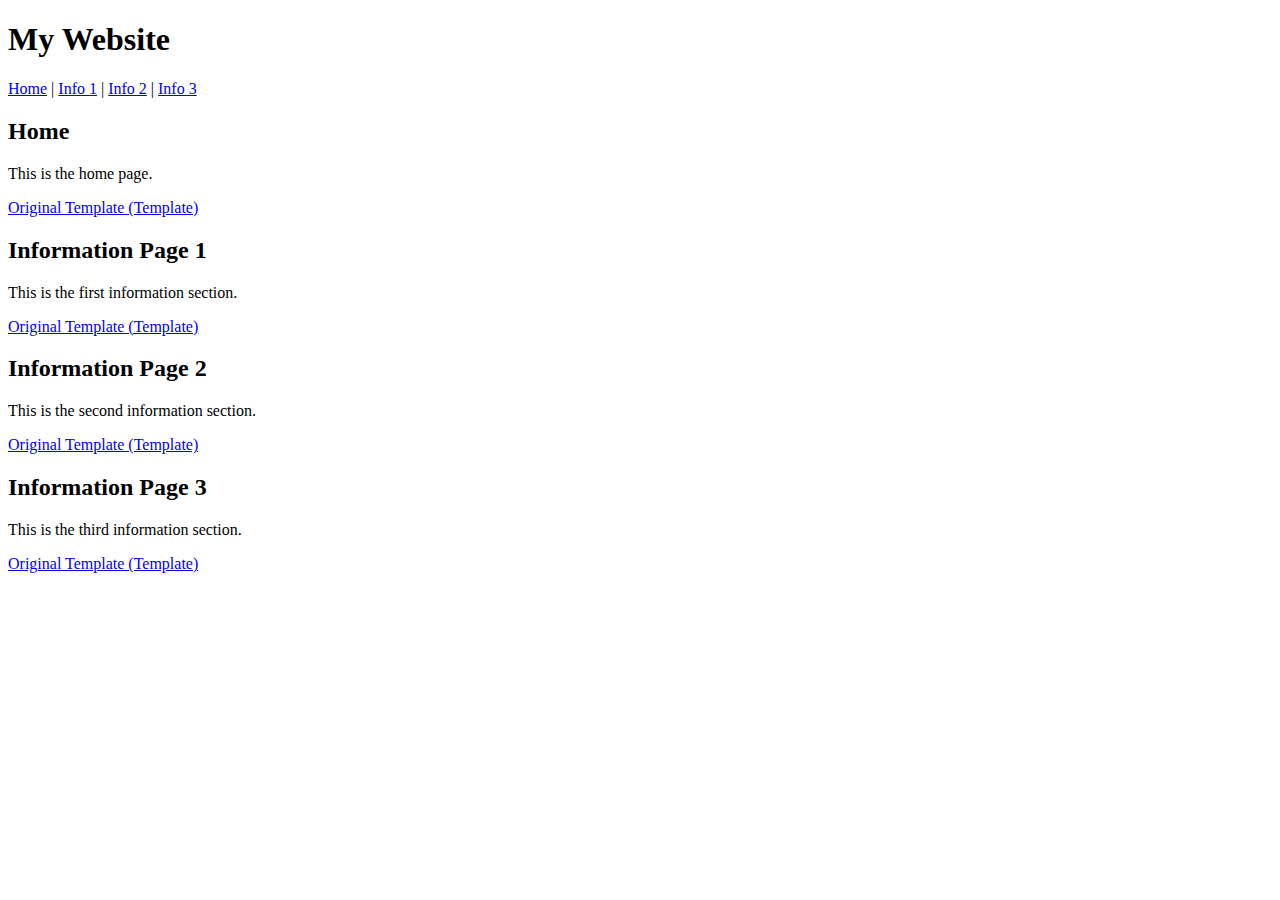
<file: ejerciciosconplantillas/indexfreetitle.html>
<!DOCTYPE html>
<html lang="en">
<head>
  <meta charset="UTF-8">
  <title>Simple Site</title>
</head>
<body>

  <h1>My Website</h1>

  <!-- Navigation -->
  <p>
    <a href="#home">Home</a> |
    <a href="#info1">Info 1</a> |
    <a href="#info2">Info 2</a> |
    <a href="#info3">Info 3</a>
  </p>

  <!-- Home Section -->
  <h2 id="home">Home</h2>
  <p>This is the home page.</p>
  <p><a href="https://template.example.com/template-a">Original Template (Template)</a></p>

  <!-- Info Page 1 -->
  <h2 id="info1">Information Page 1</h2>
  <p>This is the first information section.</p>
  <p><a href="https://template.example.com/template-b">Original Template (Template)</a></p>

  <!-- Info Page 2 -->
  <h2 id="info2">Information Page 2</h2>
  <p>This is the second information section.</p>
  <p><a href="https://template.example.com/template-a">Original Template (Template)</a></p>

  <!-- Info Page 3 -->
  <h2 id="info3">Information Page 3</h2>
  <p>This is the third information section.</p>
  <p><a href="https://template.example.com/template-b">Original Template (Template)</a></p>

</body>
</html>
</file>
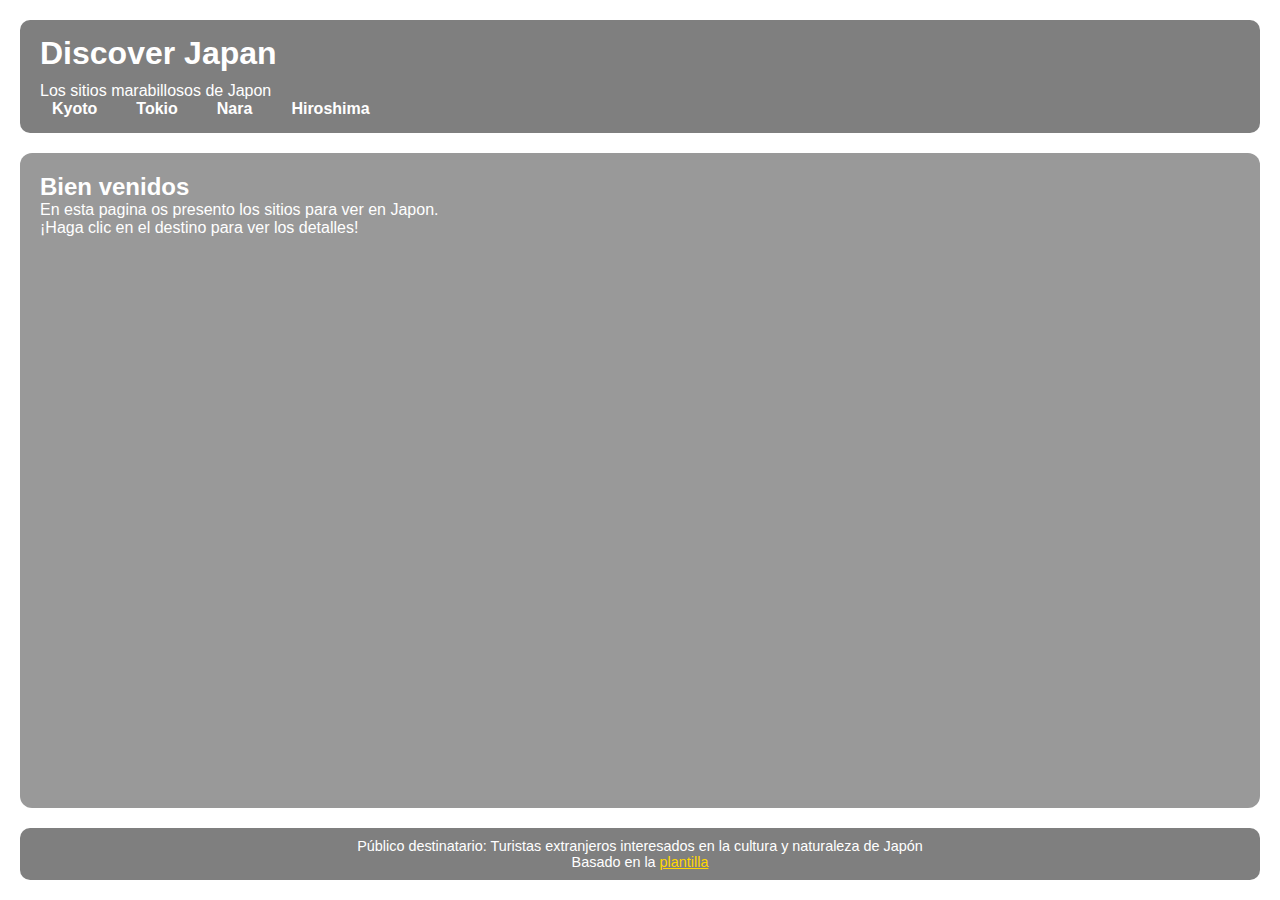
<file: ejerciciosconplantillas/japon.html>
<!DOCTYPE html>
<html lang="ja">
<head>
  <meta charset="UTF-8">
  <meta name="viewport" content="width=device-width, initial-scale=1.0">
  <title>Discover Japan</title>
  <link rel="stylesheet" href="css/style.css">
</head>
<body>
  <header>
    <h1>Discover Japan</h1>
    <p>Los sitios marabillosos de Japon</p>
    <nav>
      <ul>
        <li><a href="kyoto.html">Kyoto</a></li>
        <li><a href="#">Tokio</a></li>
        <li><a href="#">Nara</a></li>
        <li><a href="#">Hiroshima</a></li>
      </ul>
    </nav>
  </header>

  <main>
    <section>
      <h2>Bien venidos</h2>
      <p>En esta pagina os presento los sitios para ver en Japon.</p>
      <p>¡Haga clic en el destino para ver los detalles!</p>
    </section>
  </main>

  <footer>
    <p>Público destinatario: Turistas extranjeros interesados en la cultura y naturaleza de Japón</p>
    <p>Basado en la <a href="https://startbootstrap.com/template-overviews/landing-page/" target="_blank">plantilla</a></p>
  </footer>
</body>
</html>
</file>
<file: ejerciciosconplantillas/css/style.css>
* {
  margin: 0;
  padding: 0;
  box-sizing: border-box;
  font-family: Arial, sans-serif;
}

/* Fondo común y responsivo */
body {
  color: white;
  min-height: 100vh;
  background-size: cover;
  background-position: center;
  background-repeat: no-repeat;
  display: flex;
  flex-direction: column;
  justify-content: space-between;
  padding: 20px;
}

/* Cabecera */
header {
  background-color: rgba(0, 0, 0, 0.5);
  padding: 15px 20px;
  border-radius: 10px;
}

header h1 {
  margin-bottom: 10px;
}

nav ul {
  list-style: none;
  display: flex;
  gap: 15px;
}

nav a {
  color: white;
  text-decoration: none;
  font-weight: bold;
  padding: 6px 12px;
  border-radius: 5px;
  transition: background-color 0.3s;
}

nav a:hover {
  background-color: rgba(255, 255, 255, 0.3);
}

/* Main */
main {
  background-color: rgba(0, 0, 0, 0.4);
  padding: 20px;
  margin-top: 20px;
  border-radius: 12px;
  flex-grow: 1;
}

/* Footer */
footer {
  margin-top: 20px;
  background-color: rgba(0, 0, 0, 0.5);
  padding: 10px 20px;
  border-radius: 10px;
  text-align: center;
  font-size: 0.9rem;
}

footer a {
  color: #ffd700;
  text-decoration: underline;
}

/* Clases para cada fondo de ciudad */
body.index {
  background-image: url('../images/index-bg.jpg');
}

body.kyoto {
  background-image: url('../images/kyoto.jpg');
}

body.tokyo {
  background-image: url('../images/tokyo.jpg');
}

body.nara {
  background-image: url('../images/nara.jpg');
}

body.hiroshima {
  background-image: url('../images/hiroshima.jpg');
}

/* Responsive: menú en móvil */
@media (max-width: 600px) {
  nav ul {
    flex-direction: column;
    gap: 8px;
  }
}
</file>
